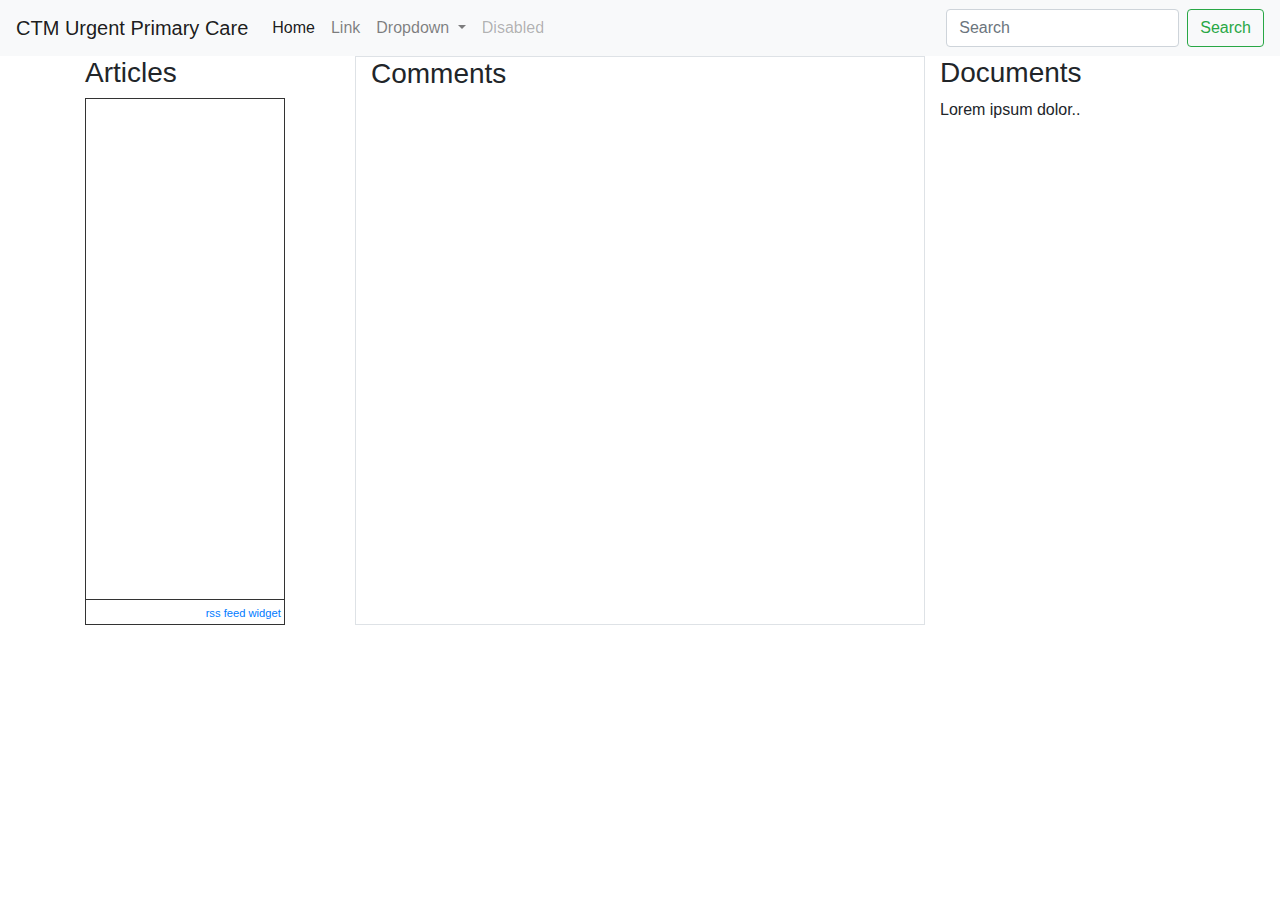
<file: index.html>
<!DOCTYPE html>
<html lang="en">
<head>
    <title>Bootstrap Example</title>
    <meta charset="utf-8">
    <meta name="viewport" content="width=device-width, initial-scale=1">
    <link rel="stylesheet" href="https://maxcdn.bootstrapcdn.com/bootstrap/4.5.2/css/bootstrap.min.css">
    <script src="https://ajax.googleapis.com/ajax/libs/jquery/3.5.1/jquery.min.js"></script>
    <script src="https://cdnjs.cloudflare.com/ajax/libs/popper.js/1.16.0/umd/popper.min.js"></script>
    <script src="https://maxcdn.bootstrapcdn.com/bootstrap/4.5.2/js/bootstrap.min.js"></script>
    
    <link rel="stylesheet" type="text/css" href="style.css">
</head>
<body>

<!-- Navbar -->
<div>
  <nav class="navbar navbar-expand-lg navbar-light bg-light">
    <a class="navbar-brand" href="#">CTM Urgent Primary Care</a>
    <button class="navbar-toggler" type="button" data-toggle="collapse" data-target="#navbarSupportedContent" aria-controls="navbarSupportedContent" aria-expanded="false" aria-label="Toggle navigation">
      <span class="navbar-toggler-icon"></span>
    </button>
  
    <div class="collapse navbar-collapse" id="navbarSupportedContent">
      <ul class="navbar-nav mr-auto">
        <li class="nav-item active">
          <a class="nav-link" href="#">Home <span class="sr-only">(current)</span></a>
        </li>
        <li class="nav-item">
          <a class="nav-link" href="#">Link</a>
        </li>
        <li class="nav-item dropdown">
          <a class="nav-link dropdown-toggle" href="#" id="navbarDropdown" role="button" data-toggle="dropdown" aria-haspopup="true" aria-expanded="false">
            Dropdown
          </a>
          <div class="dropdown-menu" aria-labelledby="navbarDropdown">
            <a class="dropdown-item" href="#">Action</a>
            <a class="dropdown-item" href="#">Another action</a>
            <div class="dropdown-divider"></div>
            <a class="dropdown-item" href="#">Something else here</a>
          </div>
        </li>
        <li class="nav-item">
          <a class="nav-link disabled" href="#">Disabled</a>
        </li>
      </ul>
      <form class="form-inline my-2 my-lg-0">
        <input class="form-control mr-sm-2" type="search" placeholder="Search" aria-label="Search">
        <button class="btn btn-outline-success my-2 my-sm-0" type="submit">Search</button>
      </form>
    </div>
  </nav>
</div>
 
<!-- Body -->

<div class="container">
    <div class="row">
        <div class="col-sm-3">
            <h3>Articles</h3>
            <div id="widgetmain" style="text-align:left;overflow-y:auto;overflow-x:hidden;width:200px;background-color:#transparent; border:1px solid #333333;"><div id="rsswidget" style="height:500px;"><iframe src="http://us1.rssfeedwidget.com/getrss.php?time=1614270731271&amp;x=https%3A%2F%2Fclinowl.com%2Fcategory%2Fgeneral-practice%2Ffeed%2F&amp;w=200&amp;h=500&amp;bc=333333&amp;bw=1&amp;bgc=transparent&amp;m=20&amp;it=true&amp;t=(default)&amp;tc=333333&amp;ts=15&amp;tb=transparent&amp;il=true&amp;lc=0000FF&amp;ls=14&amp;lb=false&amp;id=true&amp;dc=333333&amp;ds=14&amp;idt=true&amp;dtc=284F2D&amp;dts=12" border="0" hspace="0" vspace="0" frameborder="no" marginwidth="0" marginheight="0" style="border:0; padding:0; margin:0; width:200px; height:500px;" id="rssOutput">Reading RSS Feed ...</iframe></div><div style="text-align:right;margin-bottom:0;border-top:1px solid #333333;" id="widgetbottom"><span style="font-size:70%"><a href="http://www.rssfeedwidget.com">rss feed widget</a>&nbsp;</span><br></div></div>
        </div>
        <div class="col-sm-6 border">
            <h3>Comments</h3>
        </div>
        <div class="col-sm-3">
            <h3>Documents</h3>
            <p>Lorem ipsum dolor..</p>
        </div>
    </div>
</div>

</body>
</html>
</file>
<file: style.css>
.navi{
    padding-bottom: -10px;
}
</file>
